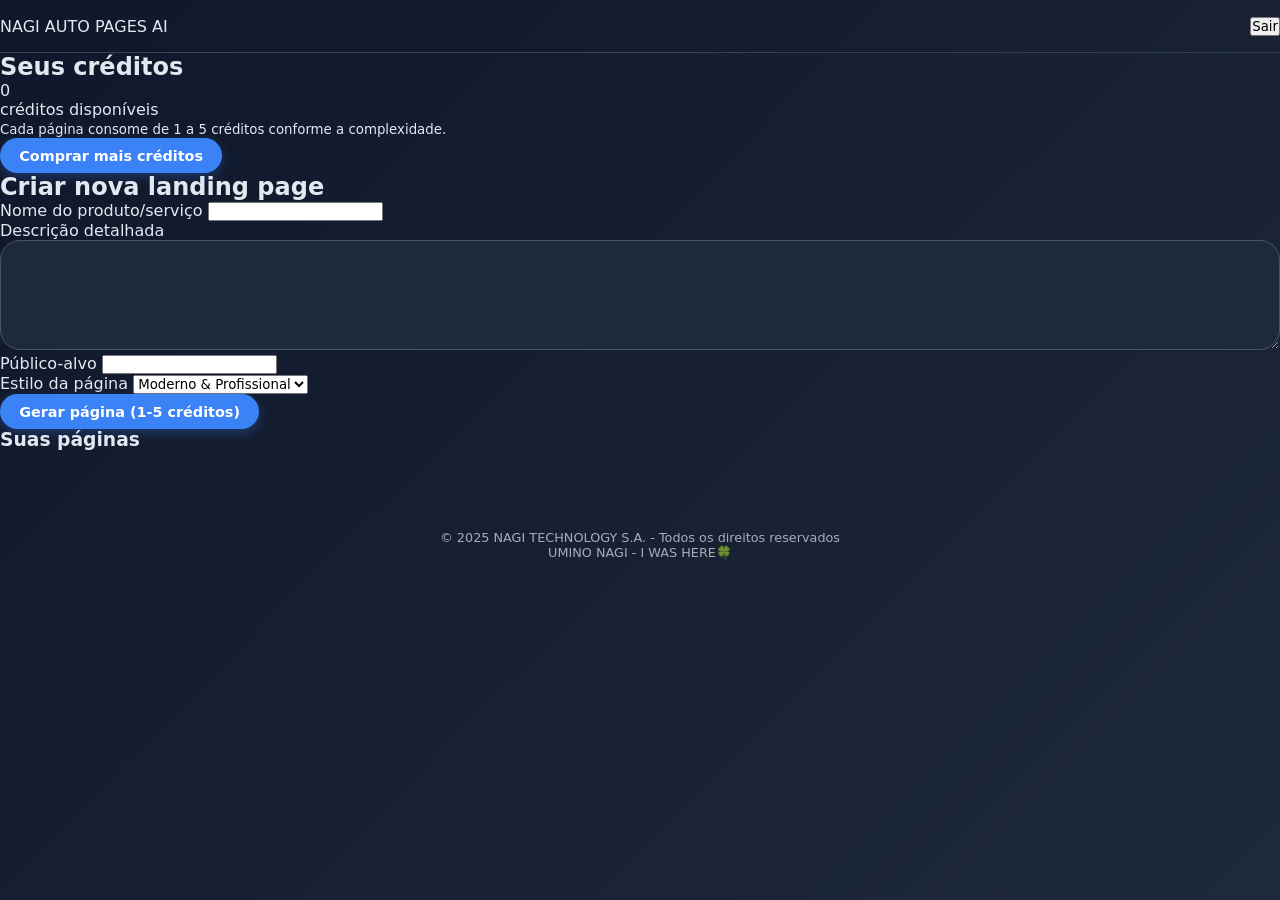
<file: dashboard.html>
<!DOCTYPE html>
<html lang="pt">
<head>
    <meta charset="UTF-8">
    <meta name="viewport" content="width=device-width, initial-scale=1.0">
    <title>NAGI AUTO PAGES AI | Dashboard</title>
    <link rel="stylesheet" href="style.css">
    <script type="importmap">
        {
            "imports": {
                "firebase/app": "https://www.gstatic.com/firebasejs/10.8.0/firebase-app.js",
                "firebase/auth": "https://www.gstatic.com/firebasejs/10.8.0/firebase-auth.js",
                "firebase/firestore": "https://www.gstatic.com/firebasejs/10.8.0/firebase-firestore.js"
            }
        }
    </script>
    <script src="https://www.paypal.com/sdk/js?client-id=AQtahCMfSr6KdUXc40wnKyRE7NgpUd_vV1alXBGugVLMtshTZUPmLMM-ZokZ6CgO4rccm3wvuap4_sUV&currency=USD"></script>
</head>
<body>
    <div class="app">
        <header>
            <div class="logo">NAGI AUTO PAGES AI</div>
            <div class="auth-section">
                <div id="user-info">
                    <span id="user-name"></span>
                    <button id="logout-btn" class="btn btn-secondary">Sair</button>
                </div>
            </div>
        </header>

        <main class="dashboard">
            <div class="credits-section">
                <h2>Seus créditos</h2>
                <div class="credits-card">
                    <span class="credits-amount" id="credits-amount">0</span>
                    <p>créditos disponíveis</p>
                    <small>Cada página consome de 1 a 5 créditos conforme a complexidade.</small>
                </div>
                <button id="show-buy-credits" class="btn btn-primary">Comprar mais créditos</button>
            </div>

            <div id="buy-credits-modal" class="modal" style="display: none;">
                <div class="modal-content">
                    <span class="close">&times;</span>
                    <h3>Adquirir créditos</h3>
                    <div class="pricing-grid">
                        <div class="card" data-plan="19.99" data-credits="20">
                            <h3>Básico</h3>
                            <div class="price">$19,99</div>
                            <p>20 créditos</p>
                            <div class="paypal-button" id="modal-paypal-19.99"></div>
                        </div>
                        <div class="card" data-plan="49.99" data-credits="60">
                            <h3>Profissional</h3>
                            <div class="price">$49,99</div>
                            <p>60 créditos</p>
                            <div class="paypal-button" id="modal-paypal-49.99"></div>
                        </div>
                        <div class="card" data-plan="199.00" data-credits="300">
                            <h3>Empresarial</h3>
                            <div class="price">$199,00</div>
                            <p>300 créditos</p>
                            <div class="paypal-button" id="modal-paypal-199.00"></div>
                        </div>
                    </div>
                </div>
            </div>

            <div class="generator-section">
                <h2>Criar nova landing page</h2>
                <form id="generator-form">
                    <div class="form-group">
                        <label>Nome do produto/serviço</label>
                        <input type="text" id="product-name" required>
                    </div>
                    <div class="form-group">
                        <label>Descrição detalhada</label>
                        <textarea id="product-description" rows="4" required></textarea>
                    </div>
                    <div class="form-group">
                        <label>Público-alvo</label>
                        <input type="text" id="target-audience" required>
                    </div>
                    <div class="form-group">
                        <label>Estilo da página</label>
                        <select id="page-style">
                            <option value="modern">Moderno & Profissional</option>
                            <option value="bold">Bold & Impactante</option>
                            <option value="elegant">Elegante & Premium</option>
                            <option value="clean">Clean & Minimalista</option>
                        </select>
                    </div>
                    <button type="submit" id="generate-btn" class="btn btn-primary btn-large">Gerar página (1-5 créditos)</button>
                    <div id="cost-preview" class="cost-preview"></div>
                </form>
                <div id="generation-output" class="output-box" style="display: none;">
                    <h3>Resultado:</h3>
                    <div id="generated-html"></div>
                    <button id="copy-html" class="btn btn-secondary">Copiar HTML</button>
                    <button id="download-html" class="btn btn-secondary">Baixar HTML</button>
                </div>
            </div>

            <div class="history-section">
                <h3><i class="fas fa-history"></i> Suas páginas</h3>
                <div id="pages-list" class="pages-list"></div>
            </div>
        </main>

        <footer>
            <p>© 2025 NAGI TECHNOLOGY S.A. - Todos os direitos reservados</p>
            <p class="signature">UMINO NAGI - I WAS HERE🍀</p>
        </footer>
    </div>

    <script type="module" src="app.js"></script>
</body>
</html>
</file>
<file: style.css>
* {
  margin: 0;
  padding: 0;
  box-sizing: border-box;
  font-family: system-ui, 'Segoe UI', 'Inter', sans-serif;
}

body {
  background: linear-gradient(135deg, #0f172a 0%, #1e293b 100%);
  min-height: 100vh;
  color: #e2e8f0;
}

.app-container {
  max-width: 1400px;
  margin: 0 auto;
  padding: 1rem;
  min-height: 100vh;
  display: flex;
  flex-direction: column;
}

header {
  display: flex;
  justify-content: space-between;
  align-items: center;
  padding: 1rem 0;
  border-bottom: 1px solid #334155;
  flex-wrap: wrap;
  gap: 1rem;
}

h1 {
  font-size: 1.8rem;
  background: linear-gradient(135deg, #c084fc, #60a5fa);
  -webkit-background-clip: text;
  background-clip: text;
  color: transparent;
}

.btn-primary, .btn-outline, .btn-small {
  padding: 0.6rem 1.2rem;
  border-radius: 40px;
  font-weight: 600;
  cursor: pointer;
  transition: 0.2s;
  border: none;
  font-size: 0.9rem;
}

.btn-primary {
  background: #3b82f6;
  color: white;
  box-shadow: 0 4px 12px rgba(59,130,246,0.3);
}

.btn-primary:hover {
  background: #2563eb;
  transform: translateY(-2px);
}

.btn-outline {
  background: transparent;
  border: 1px solid #64748b;
  color: #cbd5e1;
}

.btn-outline:hover {
  background: #334155;
}

.btn-small {
  background: #334155;
  color: white;
  padding: 0.4rem 1rem;
  font-size: 0.8rem;
}

.hero {
  text-align: center;
  padding: 3rem 1rem;
}

.hero h2 {
  font-size: 2.5rem;
  margin-bottom: 1rem;
}

.features {
  display: flex;
  justify-content: center;
  gap: 2rem;
  margin-top: 2rem;
  flex-wrap: wrap;
}

.feature {
  background: #1e293b;
  padding: 1rem 2rem;
  border-radius: 60px;
  font-weight: 500;
}

.view {
  flex: 1;
}

.dashboard-header {
  display: flex;
  justify-content: space-between;
  align-items: center;
  background: #1e293b80;
  backdrop-filter: blur(4px);
  padding: 1rem;
  border-radius: 32px;
  margin: 1rem 0;
  flex-wrap: wrap;
  gap: 1rem;
}

.user-info {
  display: flex;
  align-items: center;
  gap: 1rem;
}

.user-info img {
  width: 48px;
  height: 48px;
  border-radius: 50%;
  border: 2px solid #60a5fa;
}

.credits-badge {
  background: #facc15;
  color: #0f172a;
  padding: 0.3rem 0.8rem;
  border-radius: 40px;
  font-weight: bold;
}

.dashboard-grid {
  display: grid;
  grid-template-columns: repeat(auto-fit, minmax(380px, 1fr));
  gap: 1.5rem;
  margin-top: 1rem;
}

.card {
  background: #0f172a;
  border-radius: 32px;
  padding: 1.5rem;
  border: 1px solid #334155;
  box-shadow: 0 8px 20px rgba(0,0,0,0.3);
}

.card h3 {
  margin-bottom: 1rem;
  font-size: 1.4rem;
}

textarea {
  width: 100%;
  padding: 1rem;
  border-radius: 20px;
  background: #1e293b;
  border: 1px solid #475569;
  color: white;
  font-size: 1rem;
  resize: vertical;
}

#generation-status {
  margin-top: 1rem;
  font-size: 0.9rem;
}

.preview-tabs {
  display: flex;
  gap: 0.5rem;
  margin-bottom: 1rem;
}

.tab-btn {
  background: #1e293b;
  border: none;
  padding: 0.5rem 1.2rem;
  border-radius: 40px;
  color: #94a3b8;
  cursor: pointer;
}

.tab-btn.active {
  background: #3b82f6;
  color: white;
}

.tab-content {
  display: none;
}

.tab-content.active {
  display: block;
}

#preview-iframe {
  width: 100%;
  height: 400px;
  border-radius: 20px;
  border: 1px solid #334155;
  background: white;
}

#code-container pre {
  background: #0a0f1a;
  padding: 1rem;
  border-radius: 16px;
  overflow-x: auto;
  max-height: 400px;
}

#history-list {
  max-height: 300px;
  overflow-y: auto;
}

.history-item {
  background: #1e293b;
  margin-bottom: 0.8rem;
  padding: 0.8rem;
  border-radius: 16px;
  cursor: pointer;
  border-left: 4px solid #3b82f6;
}

.history-item:hover {
  background: #2d3a52;
}

footer {
  text-align: center;
  margin-top: 3rem;
  padding: 2rem;
  font-size: 0.8rem;
  opacity: 0.7;
}

@media (max-width: 700px) {
  .dashboard-grid {
    grid-template-columns: 1fr;
  }
  .hero h2 {
    font-size: 1.8rem;
  }
}
</file>
